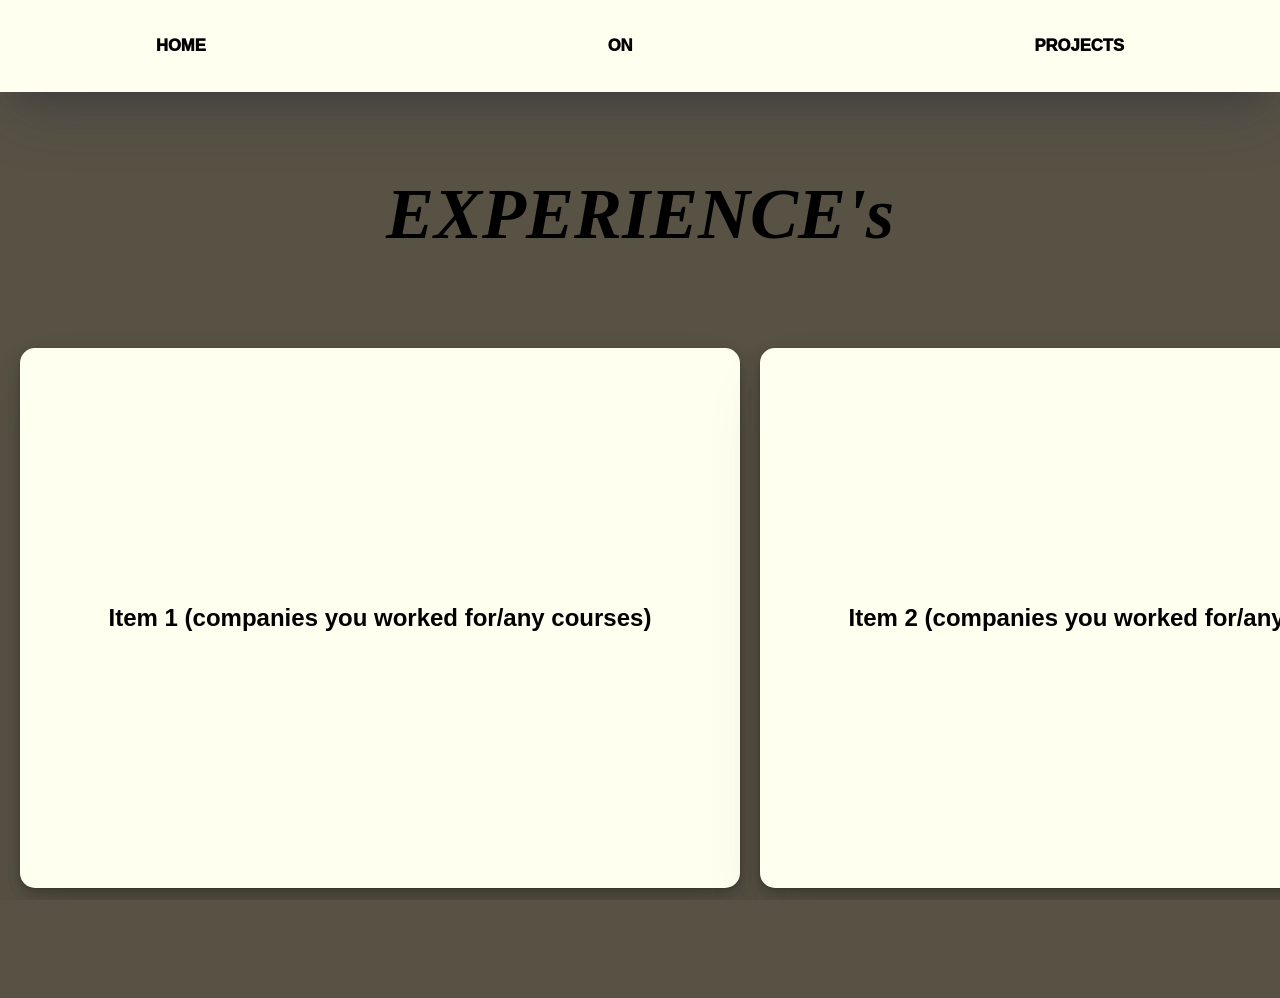
<file: index.html>
<!DOCTYPE html>
<html lang="en">
<head>
    <meta charset="UTF-8">
    <meta name="viewport" content="width=device-width, initial-scale=1.0">
    <title>Portifólio</title>
    <link rel="stylesheet" href="src/style.css">
</head>
<body>
    <div class="container-top">
                <a href="">
                    HOME
                </a>
                <a class="a2" href="On.html">
                    ON
                </a>
                <a href="Projects.html">
                    PROJECTS
                </a>
    </div>
    <div class="container__center-text">
        <p class="center-text">
            EXPERIENCE's
        </p>
    </div>
    <div class="carousel-container" id="carousel">
        <div class="carousel">
            <div class="card">Item 1 (companies you worked for/any courses)</div>
            <div class="card">Item 2 (companies you worked for/any courses)</div>
            <div class="card">Item 3 (companies you worked for/any courses)</div>
            <div class="card">Item 4 (companies you worked for/any courses)</div>
            <div class="card">Item 5 (companies you worked for/any courses)</div>
            <div class="card">Item 6 (companies you worked for/any courses)</div>
            <div class="card">Item 7 (companies you worked for/any courses)</div>
            <div class="card">Item 8 (companies you worked for/any courses)</div>
        </div>
    </div>

    <script>
        const carousel = document.getElementById("carousel");

        // Captura o scroll do mouse para mover horizontalmente
        carousel.addEventListener("wheel", (event) => {
            event.preventDefault();
            carousel.scrollLeft += event.deltaY * 2;
        });
    </script>

    <div class="container-footer">
        <div class="content-footer">
            <a href="https://mail.google.com/mail/u/0/?tab=rm&ogbl#inbox?compose=CllgCJNxNzXpSzwcKcPCMPNPVTftjdbzBJXKQNSQxlfKvPjcDwBskpJWxDNqRTWhmbcMkGdslBV">creator contact: sstkzzout@gmail.com</a>
        </div>
        <footer>
            
        </footer>
    </div>
   
</body>
</html>
</file>
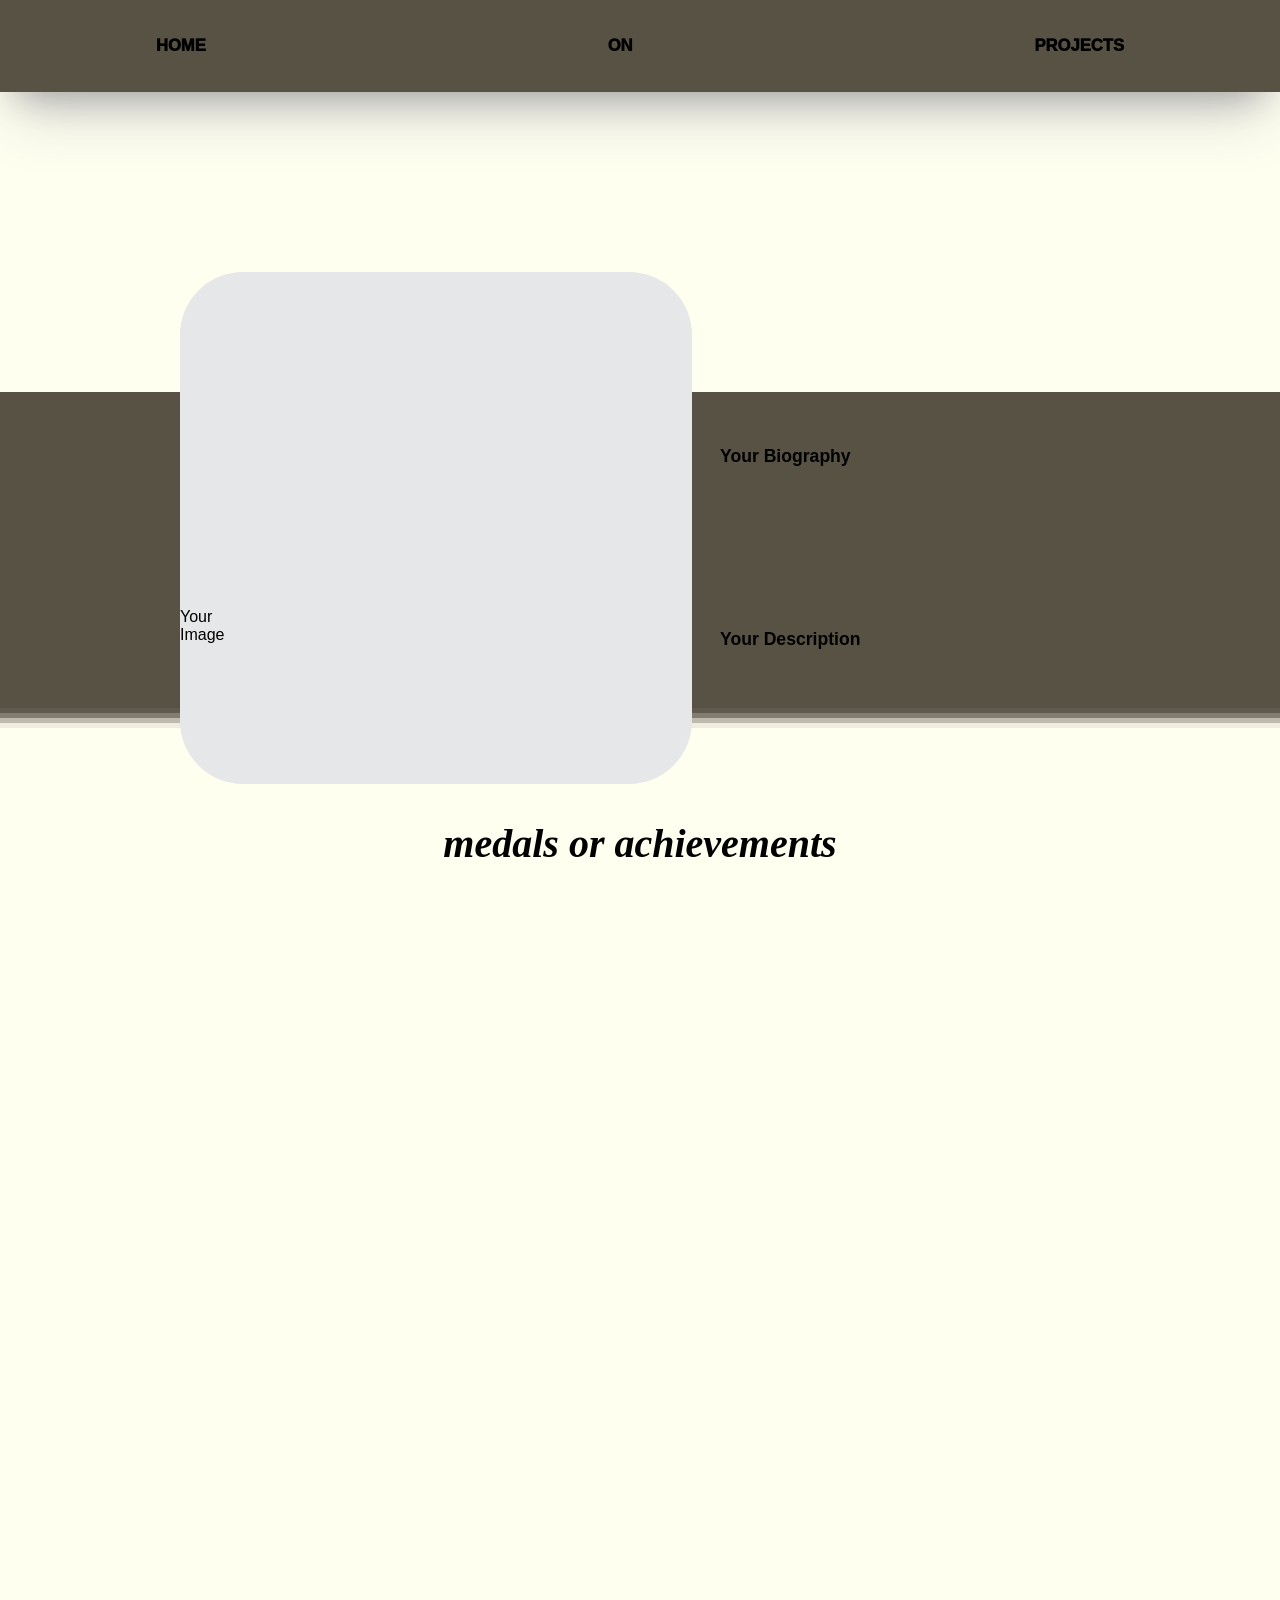
<file: On.html>
<!DOCTYPE html>
<html lang="en">
<head>
    <meta charset="UTF-8">
    <meta name="viewport" content="width=device-width, initial-scale=1.0">
    <title>On</title>
    <link rel="stylesheet" href="src/on.css">
</head>
<body>

    <div class="container-top">
        <a href="index.html">
            HOME
        </a>
        <a class="a2" href="On.html">
            ON
        </a>
        <a href="Projects.html">
            PROJECTS
        </a>
</div>


    <div class="image__reference">
            <img src="./src/images/2b1c.png" alt="Your Face">
            <p class="y-img">Your Image</p>
       </div> 
       <div class="container-textbandd">
        <p class="p1">
            Your Biography
        </p>
        <p class="p2">
            Your Description
        </p>
       </div>

    </div>
    <div class="container__center-text">
        <p class="center-text">
            medals or achievements
        </p>
    </div>

<div class="container-imgarrow">
    <img src="./src/images/271210.png" alt="">
</div>

    </div>
    <div class="carousel-container" id="carousel">
        <div class="carousel">
            <div class="card">Item 1 (medals or achievements)</div>
            <div class="card">Item 2 (medals or achievements)</div>
            <div class="card">Item 3 (medals or achievements)</div>
            <div class="card">Item 4 (medals or achievements)</div>
            <div class="card">Item 5 (medals or achievements)</div>
            <div class="card">Item 6 (medals or achievements)</div>
            <div class="card">Item 7 (medals or achievements)</div>
            <div class="card">Item 8 (medals or achievements)</div>
        </div>
    </div>

    <script>
        const carousel = document.getElementById("carousel");

        // Captura o scroll do mouse para mover horizontalmente
        carousel.addEventListener("wheel", (event) => {
            event.preventDefault();
            carousel.scrollLeft += event.deltaY * 2;
        });
    </script>


</body>
</html>
</file>
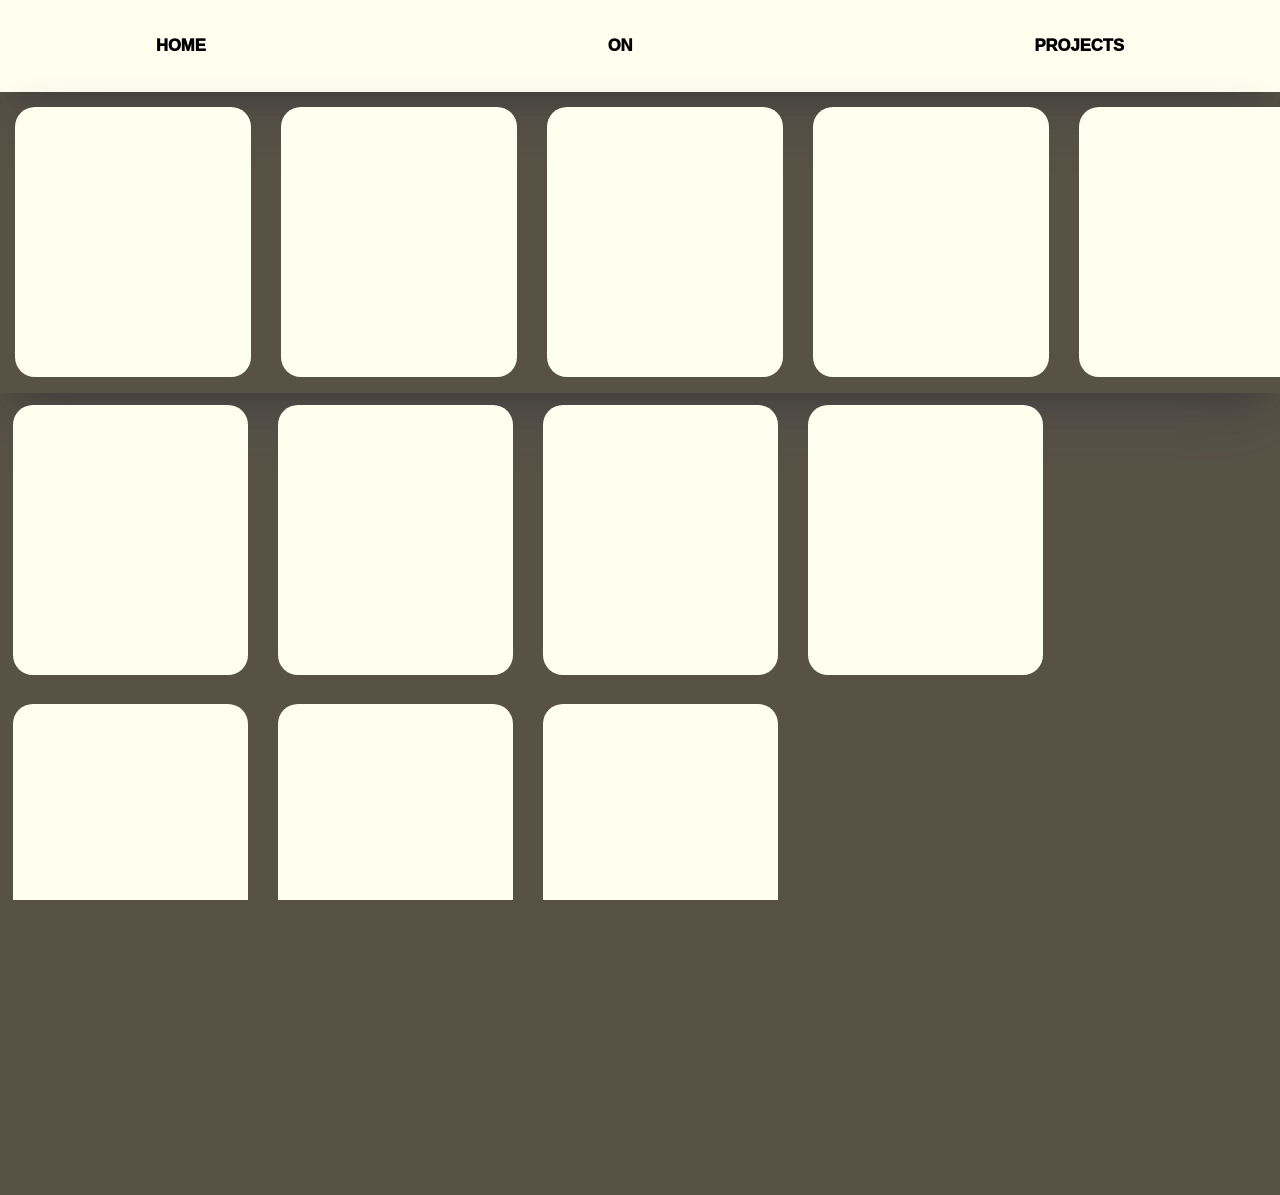
<file: Projects.html>
<!DOCTYPE html>
<html lang="en">
<head>
    <meta charset="UTF-8">
    <meta name="viewport" content="width=device-width, initial-scale=1.0">
    <title>Document</title>
    <link rel="stylesheet" href="projects.css">
</head>
<body>
    
    <div class="container-top">
        <a href="index.html">
            HOME
        </a>
        <a class="a2" href="On.html">
            ON
        </a>
        <a href="Projects.html">
            PROJECTS
        </a>
</div>

<div class="container-centeritens">
   <img class="img-centeritens-1" src="src/images/image (10).png" alt="">
   <img class="img-centeritens-1" src="src/images/image (10).png" alt="">
   <img class="img-centeritens-1" src="src/images/image (10).png" alt="">
   <img class="img-centeritens-1" src="src/images/image (10).png" alt="">
   <img class="img-centeritens-1" src="src/images/image (10).png" alt="">
   <img class="img-centeritens-1" src="src/images/image (10).png" alt="">
   <img class="img-centeritens-1" src="src/images/image (10).png" alt="">
</div>

<div class="container-centeritens-Low1">
   <img class="img-centeritens-2" src="src/images/image (10).png" alt="">
   <img class="img-centeritens-2" src="src/images/image (10).png" alt="">
   <img class="img-centeritens-2" src="src/images/image (10).png" alt="">
   <img class="img-centeritens-2" src="src/images/image (10).png" alt="">
   <img class="img-centeritens-2" src="src/images/image (10).png" alt="">
   <img class="img-centeritens-2" src="src/images/image (10).png" alt="">
   <img class="img-centeritens-2" src="src/images/image (10).png" alt="">
</div>

<div class="container__center-text">
    <p class="center-text">
        My Projects
    </p>
</div>

</body>
</html>
</file>
<file: src/style.css>
body{
    background: #575244;
    background-repeat: no-repeat;
    background-size: cover;
    height: 100dvh;
    min-height: 100dvh;
    font-family:Verdana, Geneva, Tahoma, sans-serif;
}

@keyframes pastelText {
  0% { color: #f4a6a6; } /* Rosa claro */
  33% { color: #a6d8f4; } /* Azul claro */
  66% { color: #a6f4c5; } /* Verde claro */
  100% { color: #f4a6a6; } /* Volta ao rosa claro */
}

html, body {
    margin: 0;
    padding: 0;
    height: 100%;
    overflow-x: hidden;
  }

::-webkit-scrollbar {
    display: none;
  }

a {
    list-style-type: none;
    text-decoration: none; 
    color: black;
    font-weight: 1000;
    font-size: 1.04rem;
}

.container-top {
  background-color: #FFFFF0;
  display: flex;
  justify-content: space-around;
  gap: 10dvh;
  padding-top: 4dvh;
  padding-bottom: 4dvh; /* Adicionado para estender a área branca abaixo das escritas */
  box-shadow: rgba(50, 50, 93, 0.25) 0px 30px 60px -12px, rgba(0, 0, 0, 0.3) 0px 18px 36px -18px;
}

.container-top a:hover{
  transform: scale(1.15);
  transition: transform 0.2s ease;
  animation: pastelText 4s infinite linear;
}

.container-top a:active{
  transform: scale(1.00);
  transition: transform 0.2s ease;
}

.container__center-text {
  text-align: center;
  font-style: italic;
  font-family:'Times New Roman', Times, serif ;
  padding-top: 1dvh;
  animation: pastelText 9s infinite linear;
  font-size: 4.5rem;
  font-weight: 700;
}

.carousel-container {
  width: 100%;
  overflow-x: auto;
  overflow-y: hidden;
  white-space: nowrap;
  scroll-behavior: smooth;
}

.carousel {
  display: flex;
  flex-wrap: nowrap;
  gap: 20px;
  padding: 20px;
}

.card {
  min-width: 80vh;
  height: 60vh;
  background: #FFFFF0;
  border-radius: 15px;
  display: flex;
  align-items: center;
  justify-content: center;
  font-size: 24px;
  font-weight: bold;
  color: #000;
  box-shadow: rgba(0, 0, 0, 0.07) 0px 1px 2px, rgba(0, 0, 0, 0.07) 0px 2px 4px, rgba(0, 0, 0, 0.07) 0px 4px 8px, rgba(0, 0, 0, 0.07) 0px 8px 16px, rgba(0, 0, 0, 0.07) 0px 16px 32px, rgba(0, 0, 0, 0.07) 0px 32px 64px;
}

.card:hover{
  animation: pastelText 1s infinite linear;
}

@media screen and (max-width: 801px){
  .carousel-container{
    gap: 00px;
  padding: 00px;
    display: flex;
        flex-direction: column;
        align-items: center;
        justify-content: center;
  }

  .carousel{
    width: 100%;
    flex-direction: column;
    gap: 20px;
    padding: 00px;
  }

  .card {
    min-width: 10vh;
    height: 50vh;
    font-size: 34px;
    font-size: 11px;
  }

  .container__center-text{
    font-size: 3.0rem;
  }

  .a2{
    padding-left: 3.7vh;
  }
}

footer {
  background-color: #575244; /* Exemplo de cor para o footer */
  color: white; /* Cor do texto */
  padding: 2vh;
  text-align: center;
}

.container-footer{
min-height: 10vh; /* Faz com que o conteúdo ocupe pelo menos toda a altura da tela */
display: flex;
flex-direction: column;
text-align: center;

}
</file>
<file: src/on.css>
body{
    background: #FFFFF0;
    background-repeat: no-repeat;
    background-size: cover;
    height: 100dvh;
    min-height: 100dvh;
    font-family:Verdana, Geneva, Tahoma, sans-serif;
}

html, body {
    margin: 0;
    padding: 0;
    height: 100%;
    overflow-x: hidden;
  }

a {
    list-style-type: none;
    text-decoration: none; 
    color: black;
    font-weight: 1000;
    font-size: 1.04rem;
}

@keyframes pastelText {
    0% { color: rgb(245, 222, 179); }
    33% { color: rgb(204, 85, 0); } 
    66% { color: rgb(120, 20, 30); } 
    100% { color: rgb(245, 222, 179); } 
  }

  @keyframes textTop {
    0% { color: #f4a6a6; } /* Rosa claro */
    33% { color: #a6d8f4; } /* Azul claro */
    66% { color: #a6f4c5; } /* Verde claro */
    100% { color: #f4a6a6; } /* Volta ao rosa claro */
  }

  @keyframes rgbShadowDark { 
    0% { box-shadow: 0 0 20px rgb(50, 50, 50); }  
    50% { box-shadow: 0 0 20px rgb(109, 107, 86); } 
    100% { box-shadow: 0 0 20px rgb(119, 116, 91); } 
}

::-webkit-scrollbar {
    display: none;
}

.image__reference{
    text-align: center;
    margin: 20dvh;
    padding-right: 110dvh;
}

.container-textbandd{
    background-color: #575244;
    padding-left: 80dvh;
    margin-top: -48dvh;
    font-weight: 700;
    font-size: 1.1rem;
    padding-top: 4dvh;
    padding-bottom: 4dvh;
    box-shadow: rgb(87, 82, 68) 0px 5px, rgba(87, 82, 68, 0.795) 0px 10px, rgba(87, 82, 68, 0.589) 0px 15px, rgba(87, 82, 68, 0.322) 0px 20px, rgba(87, 82, 68, 0.103) 0px 25px;
}

.p2{
    margin-top: 18dvh;
}

.y-img{
    margin-top: -20dvh;
}

.carousel-container {
    width: 100%;
    margin-top: 37dvh;
    overflow-x: auto;
    overflow-y: hidden;
    white-space: nowrap;
    scroll-behavior: smooth;
  }
  
  .carousel {
    display: flex;
    flex-wrap: nowrap;
    gap: 2vh;
    padding: 2px;
  }
  
  .card {
    min-width: 40vh;
    height: 50vh;
    background: rgb(87, 82, 68);
    border-radius: 15px;
    display: flex;
    align-items: center;
    justify-content: center;
    font-size: 11px;
    font-weight: bold;
    color: #000;
    box-shadow: rgba(0, 0, 0, 0.07) 0px 1px 2px, rgba(0, 0, 0, 0.07) 0px 2px 4px, rgba(0, 0, 0, 0.07) 0px 4px 8px, rgba(0, 0, 0, 0.07) 0px 8px 16px, rgba(0, 0, 0, 0.07) 0px 16px 32px, rgba(0, 0, 0, 0.07) 0px 32px 64px;
  }


  .container__center-text {
    text-align: center;
    font-style: italic;
    font-family:'Times New Roman', Times, serif ;
    margin-top: 13vh;
    animation: pastelText 4s infinite linear;
    font-size: 2.5rem;
    font-weight: 700;
  }

  .container-imgarrow img{
    width: 3vh;
  }

  .container-imgarrow{
    text-align: center;

  }

  .image__reference img{
    animation: rgbShadowDark 3s infinite alternate;
    border-radius: 7vh;
  }

  .container-top {
    background-color: #575244;
    display: flex;
    justify-content: space-around;
    gap: 10dvh;
    padding-top: 4dvh;
    padding-bottom: 4dvh; /* Adicionado para estender a área branca abaixo das escritas */
    box-shadow: rgba(50, 50, 93, 0.25) 0px 30px 60px -12px, rgba(0, 0, 0, 0.3) 0px 18px 36px -18px;
  }
  
  .container-top a:hover{
    transform: scale(1.15);
    transition: transform 0.2s ease;
    animation: textTop 4s infinite linear;
  }
  
  .container-top a:active{
    transform: scale(1.00);
    transition: transform 0.2s ease;
  }

  @media screen and (max-width: 801px){
    .carousel-container{
      gap: 00px;
    padding: 00px;
      display: flex;
          flex-direction: column;
          align-items: center;
          justify-content: center;
    }
  
    .carousel{
      width: 100%;
      flex-direction: column;
      gap: 20px;
      padding: 00px;
    }
  
    .card {
      min-width: 10vh;
      height: 50vh;
      font-size: 34px;
      font-size: 11px;
    }
  
    .a2{
      padding-left: 3.7vh;
    }

    .image__reference{
      text-align: center;
      margin: 2dvh;
  }
  .image__reference img{
    animation: rgbShadowDark 3s infinite alternate;
    border-radius: 7vh;
    width: 40vh;
    margin-bottom: 20vh;
}

.container-textbandd{
  background-color: #575244;
  padding-left: 20dvh;
  margin-top: 0dvh;
  font-weight: 700;
  font-size: 0.8rem;
  padding-top: 2dvh;
  padding-bottom: 2dvh;
  box-shadow: rgb(87, 82, 68) 0px 5px, rgba(87, 82, 68, 0.795) 0px 10px, rgba(87, 82, 68, 0.589) 0px 15px, rgba(87, 82, 68, 0.322) 0px 20px, rgba(87, 82, 68, 0.103) 0px 25px;
}

.y-img{
  padding-left: 18vh;
}
  }
</file>
<file: projects.css>
body{
    background: #575244;
    background-repeat: no-repeat;
    background-size: cover;
    height: 100dvh;
    min-height: 100dvh;
    font-family:Verdana, Geneva, Tahoma, sans-serif;
}

@keyframes pastelText {
  0% { color: #f4a6a6; } /* Rosa claro */
  33% { color: #a6d8f4; } /* Azul claro */
  66% { color: #a6f4c5; } /* Verde claro */
  100% { color: #f4a6a6; } /* Volta ao rosa claro */
}

html, body {
    margin: 0;
    padding: 0;
    height: 100%;
    overflow-x: hidden;
  }

::-webkit-scrollbar {
    display: none;
  }

  .container-top {
    background-color: #FFFFF0;
    display: flex;
    justify-content: space-around;
    gap: 10dvh;
    padding-top: 4dvh;
    padding-bottom: 4dvh; /* Adicionado para estender a área branca abaixo das escritas */
    box-shadow: rgba(50, 50, 93, 0.25) 0px 30px 60px -12px, rgba(0, 0, 0, 0.3) 0px 18px 36px -18px;
  }
  
  .container-top a:hover{
    transform: scale(1.15);
    transition: transform 0.2s ease;
    animation: pastelText 4s infinite linear;
  }
  
  .container-top a:active{
    transform: scale(1.00);
    transition: transform 0.2s ease;
  }

  a {
    list-style-type: none;
    text-decoration: none; 
    color: black;
    font-weight: 1000;
    font-size: 1.04rem;
}

.container-centeritens{
  display: flex;
  box-shadow: rgba(50, 50, 93, 0.25) 0px 30px 60px -12px, rgba(0, 0, 0, 0.3) 0px 18px 36px -18px;
}

.img-centeritens-1{
  border-radius: 20px;
  height: 30vh;
  margin: 1.7vh;
}

.img-centeritens-2{
  border-radius: 20px;
  height: 30vh;
  margin: 1.4vh;
}

.container__center-text {
  text-align: center;
  font-style: italic;
  font-family:'Times New Roman', Times, serif ;
  margin-top: 13vh;
  animation: pastelText 4s infinite linear;
  font-size: 2.5rem;
  font-weight: 700;
}
</file>
